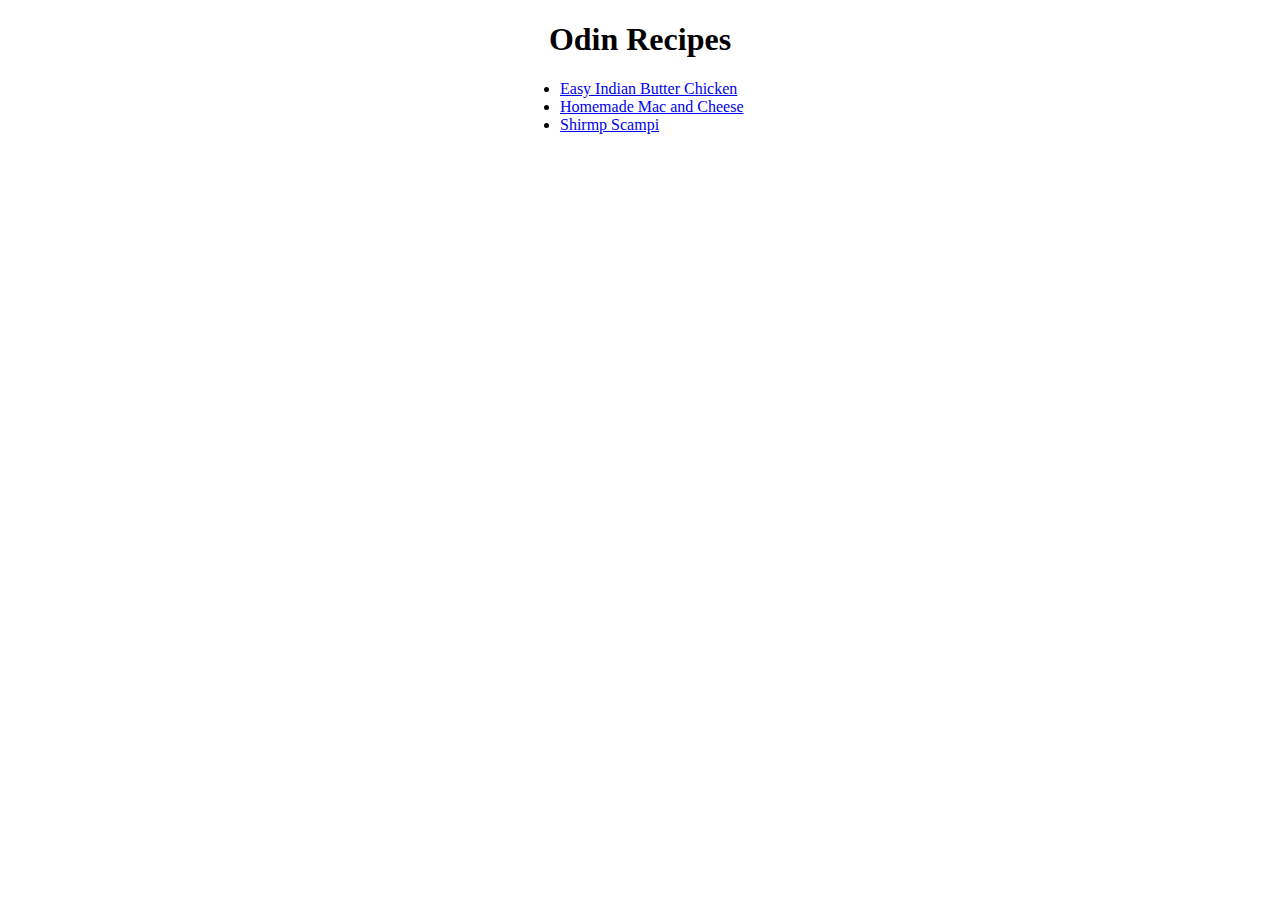
<file: index.html>
<!DOCTYPE html>
<html lang="en">
<head>
    <meta charset="UTF-8">
    <meta name="viewport" content="width=device-width, initial-scale=1.0">
    <link rel="stylesheet" href="styles.css">
    <title>Recipes</title>
</head>
<body>
    <h1>Odin Recipes</h1>
    <ul class="home-links">
        <li>
            <a href="recipes/butter-chicken.html" target="_blank">Easy Indian Butter Chicken</a>
        </li>
        <li>
            <a href="recipes/mac-and-cheese.html" target="_blank">Homemade Mac and Cheese</a>
        </li>
        <li>
            <a href="recipes/shrimp-scampi.html" target="_blank">Shirmp Scampi</a>
        </li>
    </ul>
</body>
</html>
</file>
<file: styles.css>
body {
    width: 700px;
    margin: auto;
}

h1 {
    text-align: center;
}

.home-links {
    width: 200px;
    margin: auto;
}
</file>
